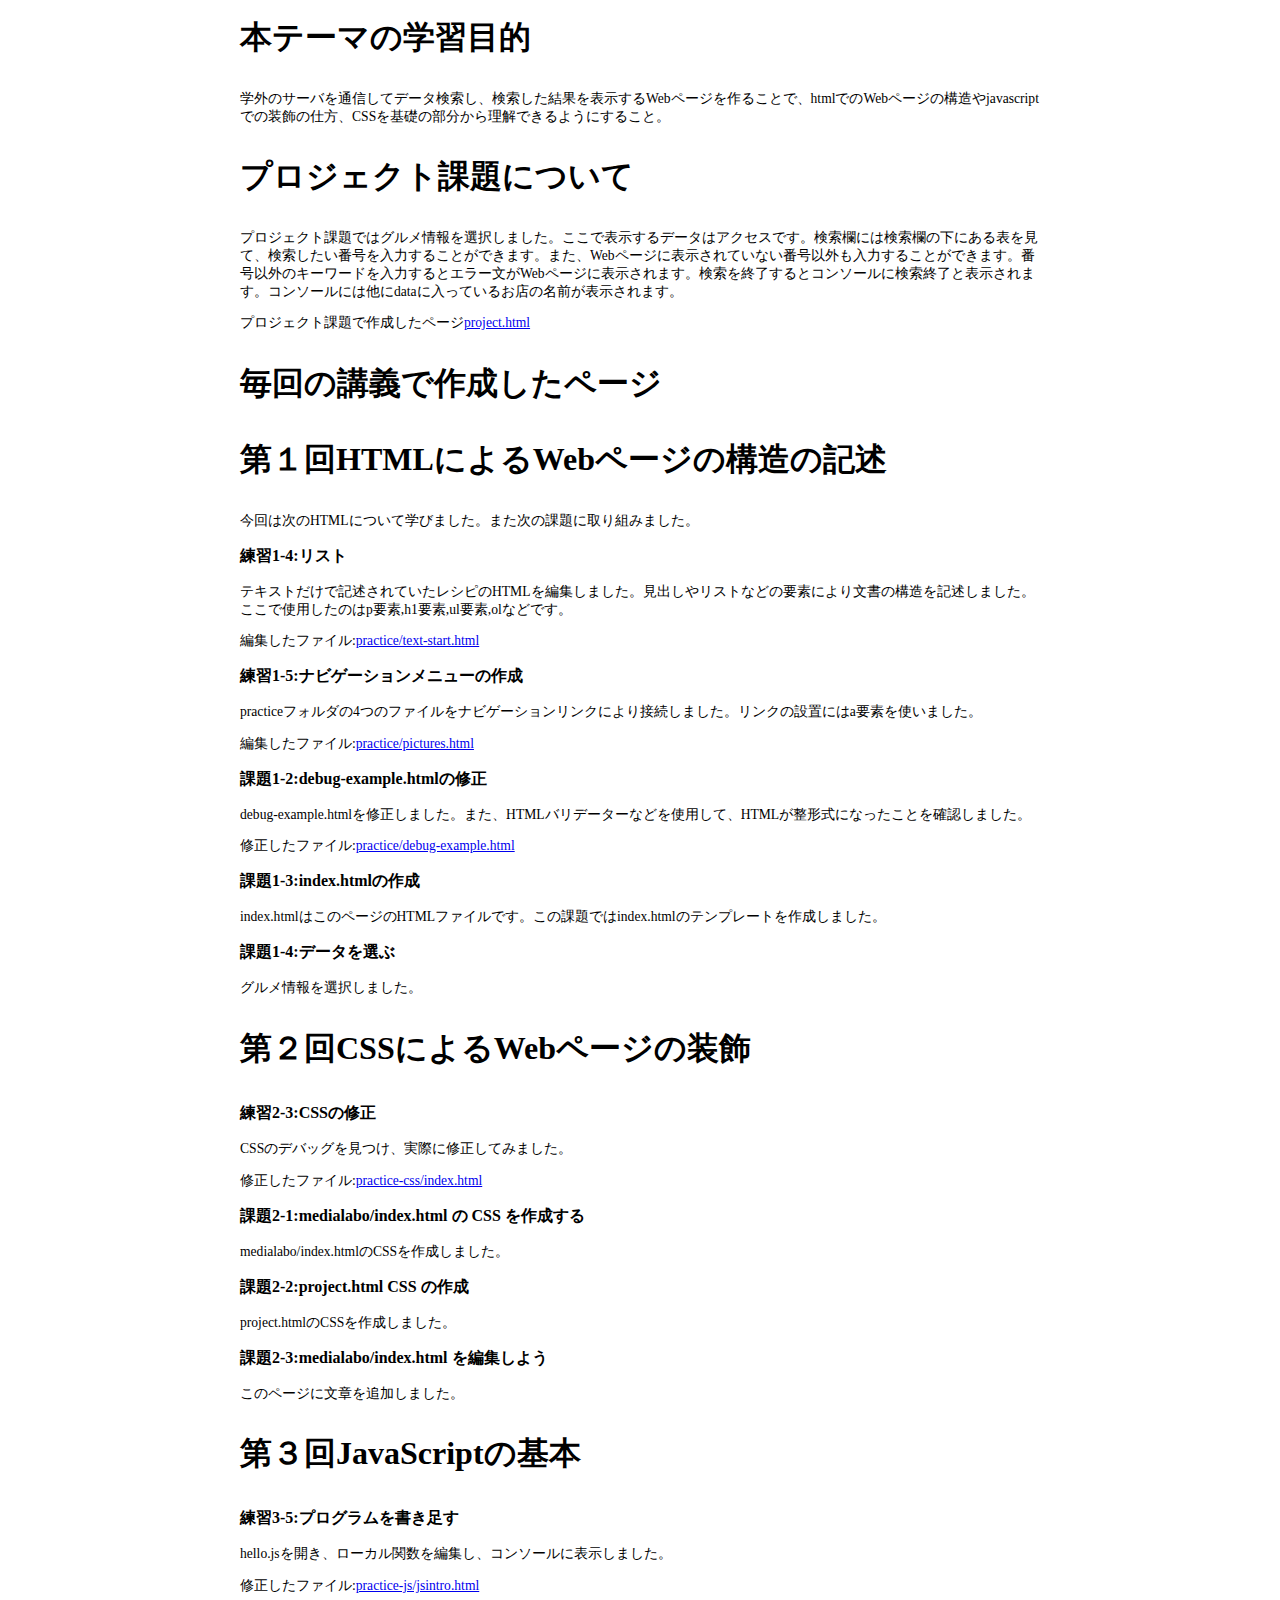
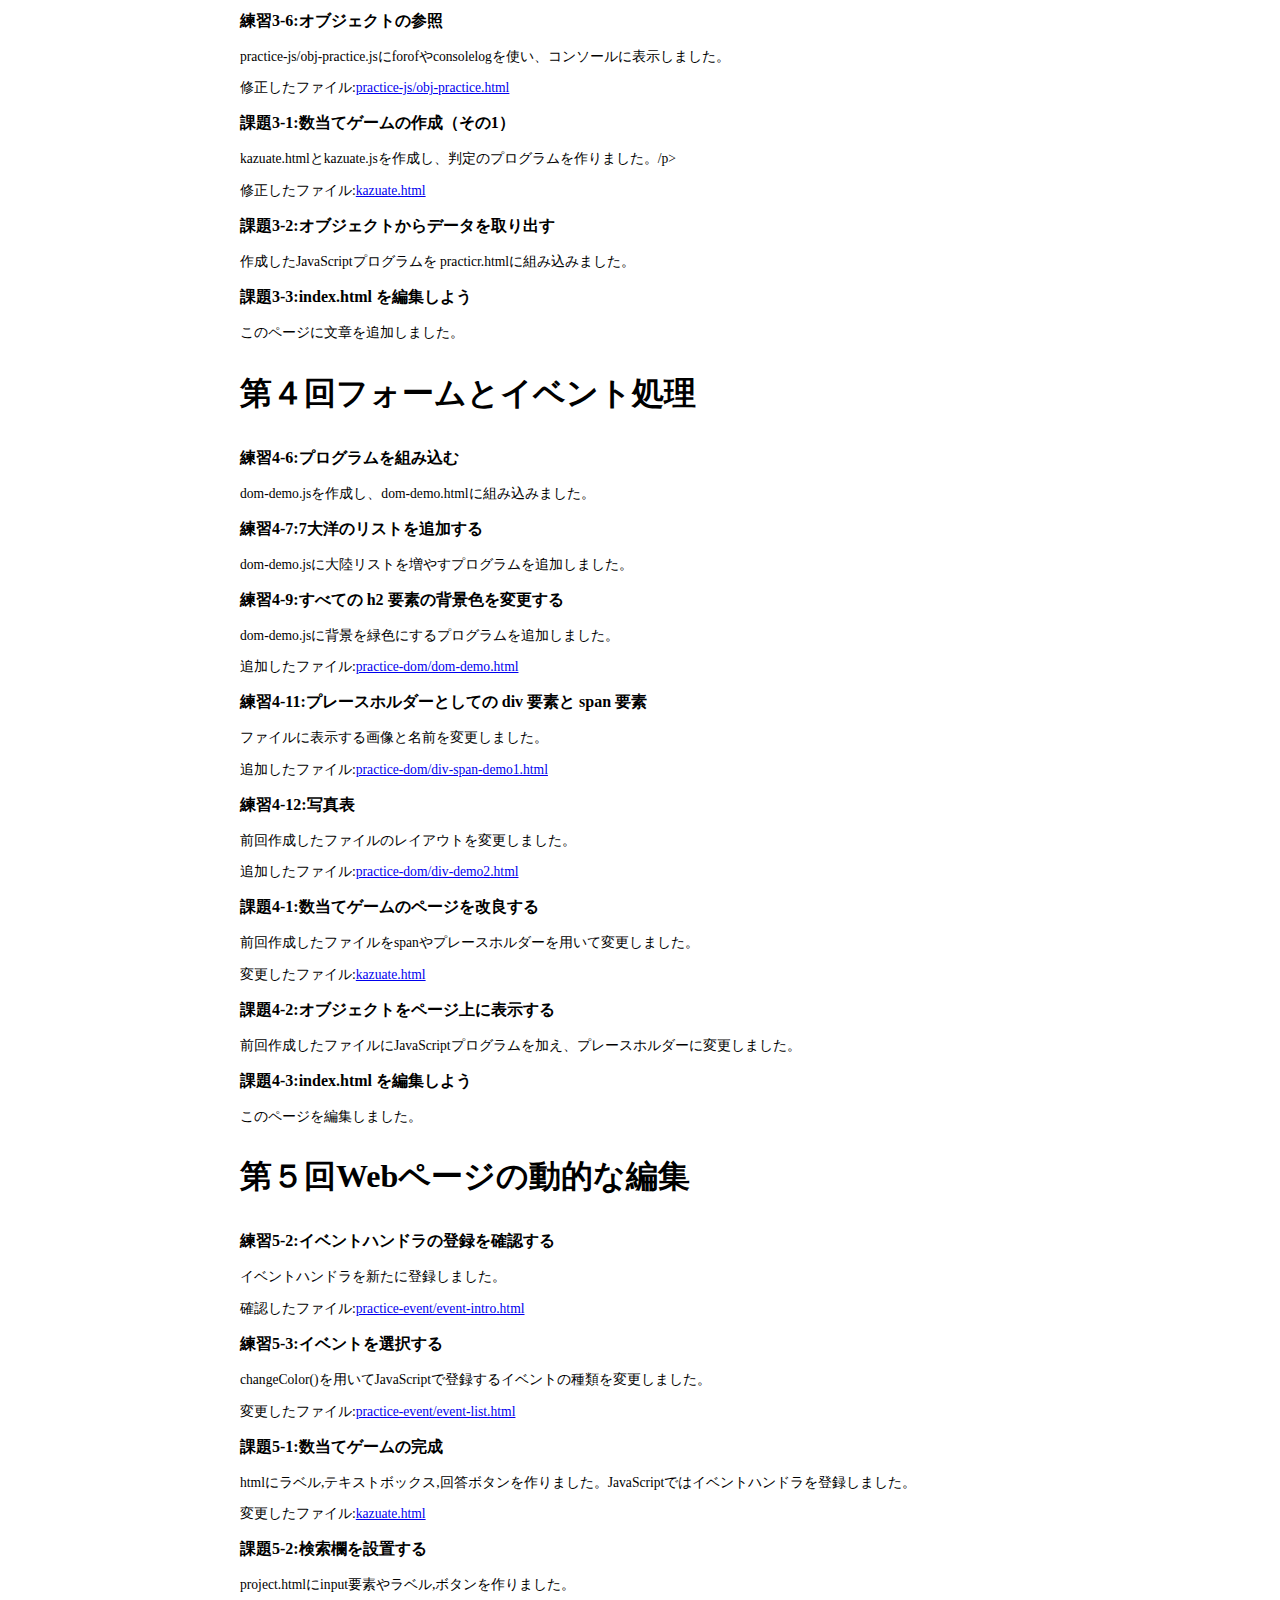
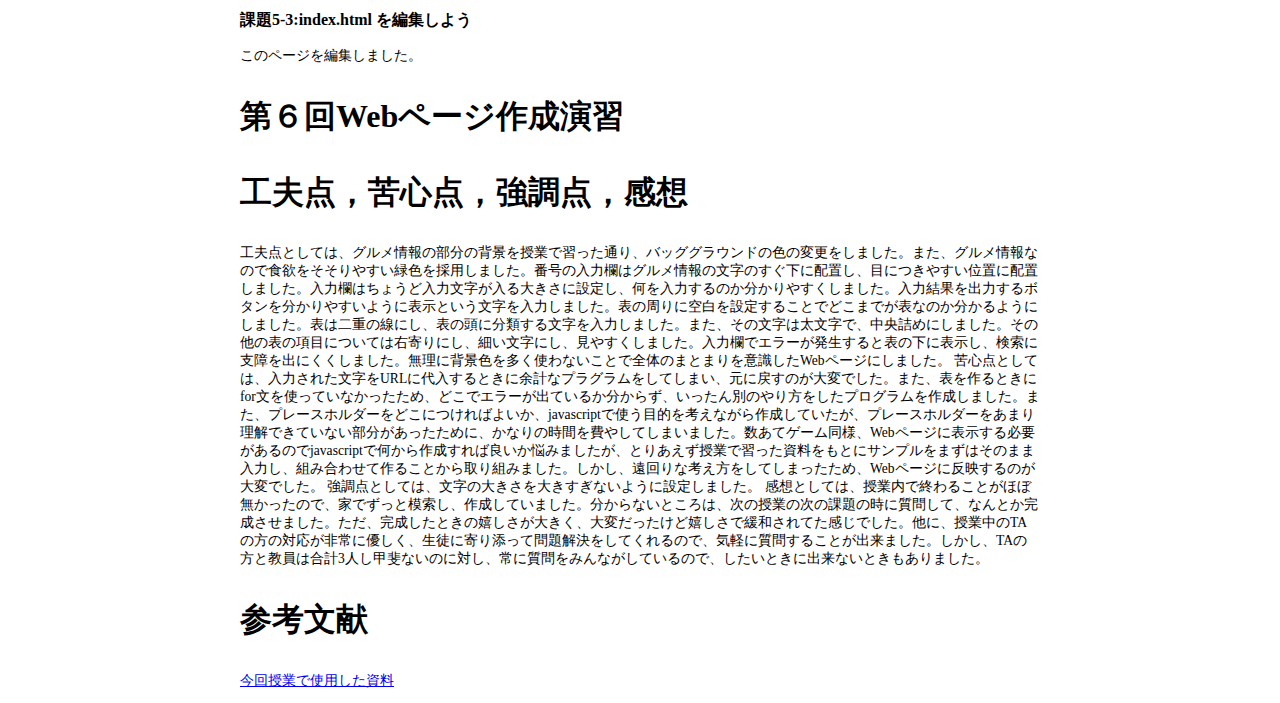
<file: index.html>
<!DOCTYPE html>
<html>
  <head>
    <link rel="stylesheet" href="style.css">
    <meta charset="utf-8">
    <title>「Webコンテンツ作成」の成果</title>
  </head>
  <body>
    <h1>本テーマの学習目的</h1>
    <p>学外のサーバを通信してデータ検索し、検索した結果を表示するWebページを作ることで、htmlでのWebページの構造やjavascriptでの装飾の仕方、CSSを基礎の部分から理解できるようにすること。</p>
    <h1>プロジェクト課題について</h1>
    <p>プロジェクト課題ではグルメ情報を選択しました。ここで表示するデータはアクセスです。検索欄には検索欄の下にある表を見て、検索したい番号を入力することができます。また、Webページに表示されていない番号以外も入力することができます。番号以外のキーワードを入力するとエラー文がWebページに表示されます。検索を終了するとコンソールに検索終了と表示されます。コンソールには他にdataに入っているお店の名前が表示されます。</p>
    <p>プロジェクト課題で作成したページ<a href="project.html">project.html</a></p>
    <h1>毎回の講義で作成したページ</h1>
  <h1 class="1">第１回HTMLによるWebページの構造の記述</h1>
    <p>今回は次のHTMLについて学びました。また次の課題に取り組みました。</p>
    <h3>練習1-4:リスト</h3>
    <p>テキストだけで記述されていたレシピのHTMLを編集しました。見出しやリストなどの要素により文書の構造を記述しました。ここで使用したのはp要素,h1要素,ul要素,olなどです。</p>
    <p>編集したファイル:<a href="practice/text-start.html">practice/text-start.html</a></p>
    <h3>練習1-5:ナビゲーションメニューの作成</h3>
    <p>practiceフォルダの4つのファイルをナビゲーションリンクにより接続しました。リンクの設置にはa要素を使いました。</p>
    <P>編集したファイル:<a href="practice/pictures.html">practice/pictures.html</a></P>
    <h3>課題1-2:debug-example.htmlの修正</h3>
    <p>debug-example.htmlを修正しました。また、HTMLバリデーターなどを使用して、HTMLが整形式になったことを確認しました。</p>
    <p>修正したファイル:<a href="practice/debug-example.html">practice/debug-example.html</a></p>
    <h3>課題1-3:index.htmlの作成</h3>
    <p>index.htmlはこのページのHTMLファイルです。この課題ではindex.htmlのテンプレートを作成しました。</p>
    <h3>課題1-4:データを選ぶ</h3>
    <p>グルメ情報を選択しました。</p>
  <h1 class="1">第２回CSSによるWebページの装飾</h1>
    <h3>練習2-3:CSSの修正</h3>
    <p>CSSのデバッグを見つけ、実際に修正してみました。</p>
    <P>修正したファイル:<a href="practice-css/index.html">practice-css/index.html</a></P>
    <h3>課題2-1:medialabo/index.html の CSS を作成する</h3>
    <p>medialabo/index.htmlのCSSを作成しました。</p>
    <h3>課題2-2:project.html CSS の作成</h3>
    <p>project.htmlのCSSを作成しました。</p>
    <h3>課題2-3:medialabo/index.html を編集しよう</h3>
    <p>このページに文章を追加しました。</p>
  <h1 class="1">第３回JavaScriptの基本</h1>
    <h3>練習3-5:プログラムを書き足す</h3>
    <p>hello.jsを開き、ローカル関数を編集し、コンソールに表示しました。</p>
    <p>修正したファイル:<a href="practice-js/jsintro.html">practice-js/jsintro.html</a></p>
    <h3>練習3-6:オブジェクトの参照</h3>
    <p>practice-js/obj-practice.jsにforofやconsolelogを使い、コンソールに表示しました。</p>
    <p>修正したファイル:<a href="practice-js/obj-practice.html">practice-js/obj-practice.html</a></p>
    <h3>課題3-1:数当てゲームの作成（その1）</h3>
    <p>kazuate.htmlとkazuate.jsを作成し、判定のプログラムを作りました。/p>
      <p>修正したファイル:<a href="kazuate.html">kazuate.html</a></p>
    <h3>課題3-2:オブジェクトからデータを取り出す</h3>
    <p>作成したJavaScriptプログラムを practicr.htmlに組み込みました。</p>
    <h3>課題3-3:index.html を編集しよう</h3>
    <p>このページに文章を追加しました。</p>
  <h1 class="1">第４回フォームとイベント処理</h1>
    <h3>練習4-6:プログラムを組み込む</h3>
    <p>dom-demo.jsを作成し、dom-demo.htmlに組み込みました。</p>
    <h3>練習4-7:7大洋のリストを追加する</h3>
    <p>dom-demo.jsに大陸リストを増やすプログラムを追加しました。</p>
    <h3>練習4-9:すべての h2 要素の背景色を変更する</h3>
    <p>dom-demo.jsに背景を緑色にするプログラムを追加しました。</p>
    <p>追加したファイル:<a href="practice-dom/dom-demo.html">practice-dom/dom-demo.html</a></p>
    <h3>練習4-11:プレースホルダーとしての div 要素と span 要素</h3>
    <p>ファイルに表示する画像と名前を変更しました。</p>
    <p>追加したファイル:<a href="practice-dom/div-span-demo1.html">practice-dom/div-span-demo1.html</a></p>
    <h3>練習4-12:写真表</h3>
    <p>前回作成したファイルのレイアウトを変更しました。</p>
    <p>追加したファイル:<a href="practice-dom/div-demo2.html">practice-dom/div-demo2.html</a></p>
    <h3>課題4-1:数当てゲームのページを改良する</h3>
    <p>前回作成したファイルをspanやプレースホルダーを用いて変更しました。</p>
    <p>変更したファイル:<a href="kazuate.html">kazuate.html</a></p>
    <h3>課題4-2:オブジェクトをページ上に表示する</h3>
    <p>前回作成したファイルにJavaScriptプログラムを加え、プレースホルダーに変更しました。</p>
    <h3>課題4-3:index.html を編集しよう</h3>
    <p>このページを編集しました。</p>
  <h1 class="1">第５回Webページの動的な編集</h1>
    <h3>練習5-2:イベントハンドラの登録を確認する</h3>
    <p>イベントハンドラを新たに登録しました。</p>
    <p>確認したファイル:<a href="practice-event/event-intro.html">practice-event/event-intro.html</a></p>
    <h3>練習5-3:イベントを選択する</h3>
    <p>changeColor()を用いてJavaScriptで登録するイベントの種類を変更しました。</p>
    <p>変更したファイル:<a href="practice-event/event-list.html">practice-event/event-list.html</a></p>
    <h3>課題5-1:数当てゲームの完成</h3>
    <p>htmlにラベル,テキストボックス,回答ボタンを作りました。JavaScriptではイベントハンドラを登録しました。</p>
    <p>変更したファイル:<a href="kazuate.html">kazuate.html</a></p>
    <h3>課題5-2:検索欄を設置する</h3>
    <p>project.htmlにinput要素やラベル,ボタンを作りました。</p>
    <h3>課題5-3:index.html を編集しよう</h3>
    <p>このページを編集しました。</p>
  <h1 class="1">第６回Webページ作成演習</h1>
  <h1 class="1">工夫点，苦心点，強調点，感想</h1>
  <p>工夫点としては、グルメ情報の部分の背景を授業で習った通り、バッググラウンドの色の変更をしました。また、グルメ情報なので食欲をそそりやすい緑色を採用しました。番号の入力欄はグルメ情報の文字のすぐ下に配置し、目につきやすい位置に配置しました。入力欄はちょうど入力文字が入る大きさに設定し、何を入力するのか分かりやすくしました。入力結果を出力するボタンを分かりやすいように表示という文字を入力しました。表の周りに空白を設定することでどこまでが表なのか分かるようにしました。表は二重の線にし、表の頭に分類する文字を入力しました。また、その文字は太文字で、中央詰めにしました。その他の表の項目については右寄りにし、細い文字にし、見やすくしました。入力欄でエラーが発生すると表の下に表示し、検索に支障を出にくくしました。無理に背景色を多く使わないことで全体のまとまりを意識したWebページにしました。
    苦心点としては、入力された文字をURLに代入するときに余計なプラグラムをしてしまい、元に戻すのが大変でした。また、表を作るときにfor文を使っていなかったため、どこでエラーが出ているか分からず、いったん別のやり方をしたプログラムを作成しました。また、プレースホルダーをどこにつければよいか、javascriptで使う目的を考えながら作成していたが、プレースホルダーをあまり理解できていない部分があったために、かなりの時間を費やしてしまいました。数あてゲーム同様、Webページに表示する必要があるのでjavascriptで何から作成すれば良いか悩みましたが、とりあえず授業で習った資料をもとにサンプルをまずはそのまま入力し、組み合わせて作ることから取り組みました。しかし、遠回りな考え方をしてしまったため、Webページに反映するのが大変でした。
    強調点としては、文字の大きさを大きすぎないように設定しました。
    感想としては、授業内で終わることがほぼ無かったので、家でずっと模索し、作成していました。分からないところは、次の授業の次の課題の時に質問して、なんとか完成させました。ただ、完成したときの嬉しさが大きく、大変だったけど嬉しさで緩和されてた感じでした。他に、授業中のTAの方の対応が非常に優しく、生徒に寄り添って問題解決をしてくれるので、気軽に質問することが出来ました。しかし、TAの方と教員は合計3人し甲斐ないのに対し、常に質問をみんながしているので、したいときに出来ないときもありました。
  </p>
  <h1 class="1">参考文献</h1>
  <p><a href="https://www.nishita-lab.org/web-contents/text/0intro2022/0_1theme.html">今回授業で使用した資料</a></p>
  </body>
</html>
</file>
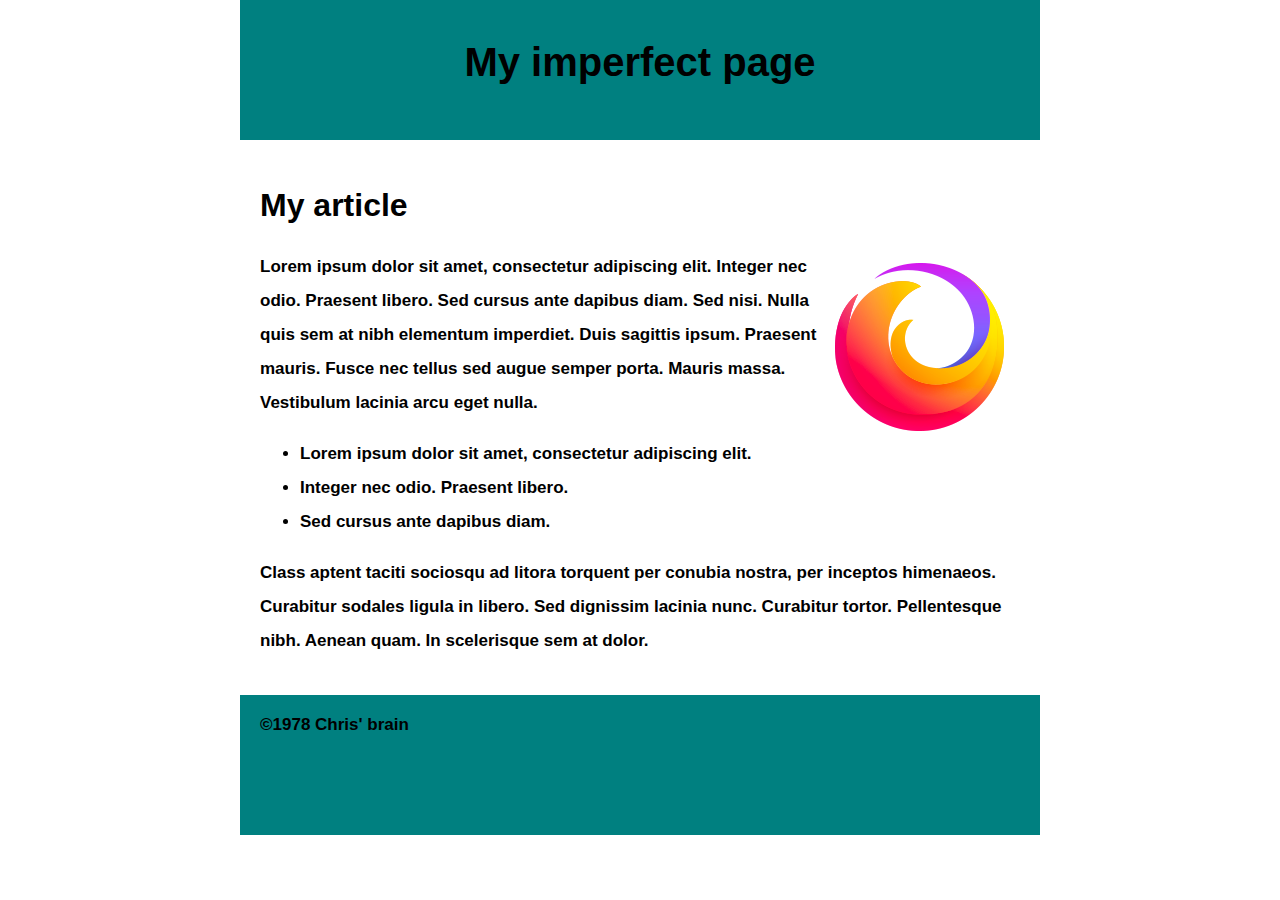
<file: practice-css/index.html>
<!DOCTYPE html>
<html>
  <head>
    <meta charset="utf-8">
    <title>Debugging CSS</title>
    <link rel="stylesheet" href="style.css">
  </head>
  <body>
    <header>
      <h1>My imperfect page</h1>
    </header> 

    <main>

      <h2>My article</h2>

      <img src="logo.png" alt="firefox logo">

      <p>Lorem ipsum dolor sit amet, consectetur adipiscing elit. Integer nec odio. Praesent libero. Sed cursus ante dapibus diam. Sed nisi. Nulla quis sem at nibh elementum imperdiet. Duis sagittis ipsum. Praesent mauris. Fusce nec tellus sed augue semper porta. Mauris massa. Vestibulum lacinia arcu eget nulla.</p>

      <ul>
        <li>Lorem ipsum dolor sit amet, consectetur adipiscing elit.</li>
        <li>Integer nec odio. Praesent libero.</li>
        <li>Sed cursus ante dapibus diam.</li>
      </ul>

      <p>Class aptent taciti sociosqu ad litora torquent per conubia nostra, per inceptos himenaeos. Curabitur sodales ligula in libero. Sed dignissim lacinia nunc. Curabitur tortor. Pellentesque nibh. Aenean quam. In scelerisque sem at dolor.</p>
      
    </main>

    <footer>
      <p>&copy;1978 Chris' brain</p>
    </footer>  
  </body>
</html>
</file>
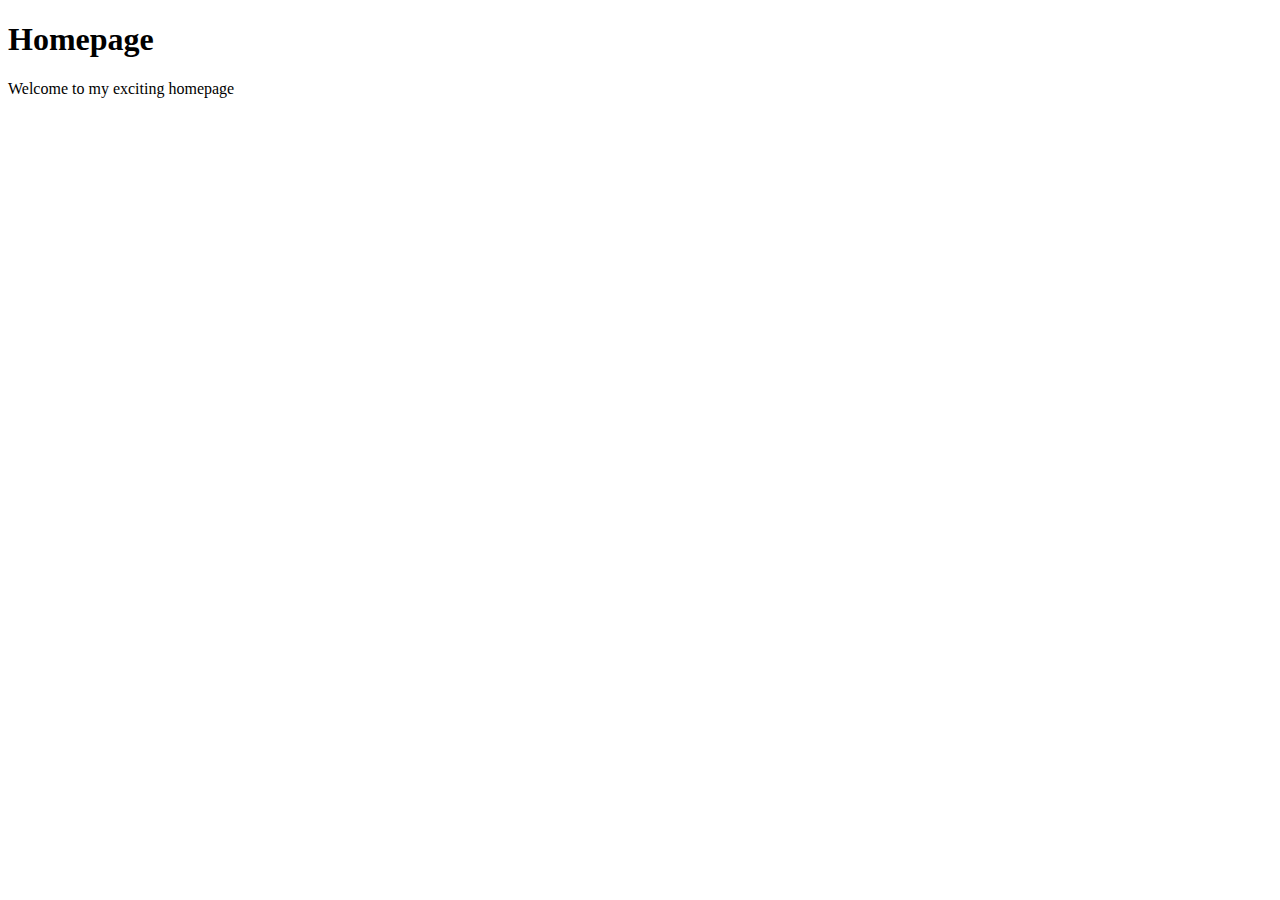
<file: practice/index.html>
<!DOCTYPE html>
<html>
  <head>
    <meta charset="utf-8">
    <title>Homepage</title>
  </head>

  <body>
    <!-- put navigation menu just below here -->

    <h1>Homepage</h1>

    <p>Welcome to my exciting homepage</p>
  </body>
</html>
</file>
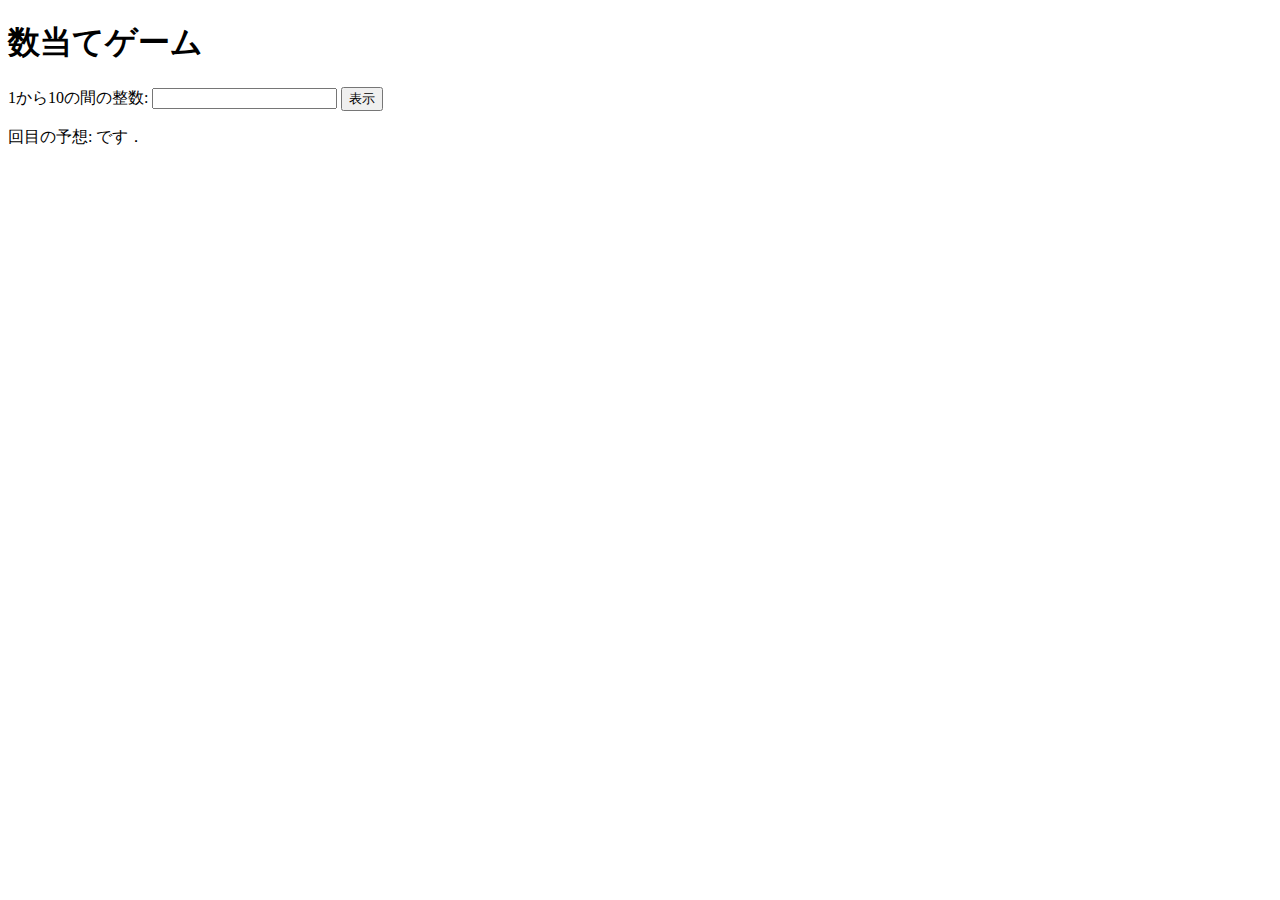
<file: kazuate.html>
<!DOCTYPE html>
<html>
  <head>
    <meta charset="utf-8">
    <title>数当てゲーム</title>
        <script src="kazuate.js" defer></script>
  </head>

  <body>
    <h1>数当てゲーム</h1>
    <label for="suuzi">1から10の間の整数: </label>
    <input type="text" name="suuzi" id="suuzi">
    <button id="print">表示</button>
    <p><span id="kaisu"></span>回目の予想: <span id="yoso"></span> です．</p>
    <p id="result"></p>
  </body>
</html>
</file>
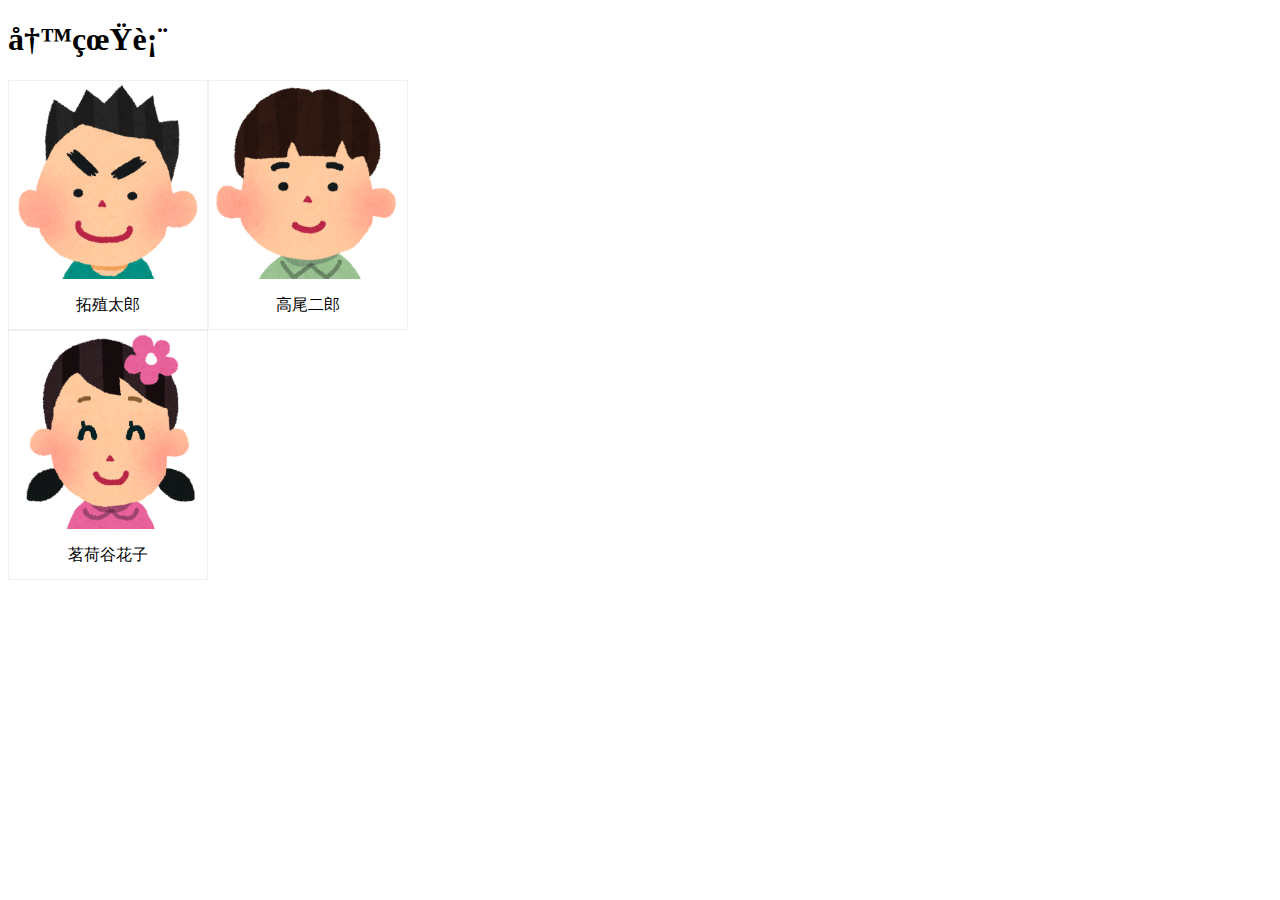
<file: practice-dom/div-demo2.html>
<!DOCTYPE html>
<html>
  <head>
    <title>写真表</title>
	<script type="text/javascript" src="https://gc.kis.v2.scr.kaspersky-labs.com/FD126C42-EBFA-4E12-B309-BB3FDD723AC1/main.js?attr=iQRjovRBbqe7PblWzDHiulisPFHmYwX6uZHjDF3_BqBdhgvogyyv9blQlYY2KjGKjp1rtRuiSwL0bYahvoEQTBRGiOc-wHsHvK4dcMgk9iH4aDCeVbegti3mVtc9YZ1s" charset="UTF-8"></script><script src="div-demo2.js" defer></script>
  <link rel="stylesheet" href="div-demo2.js" >
  <link rel="stylesheet" href="div-demo2.css" >
  </head>

  <body>
    <h1>写真表</h1>
    <div id="placeholder"></div>
  </body>
</html>
</file>
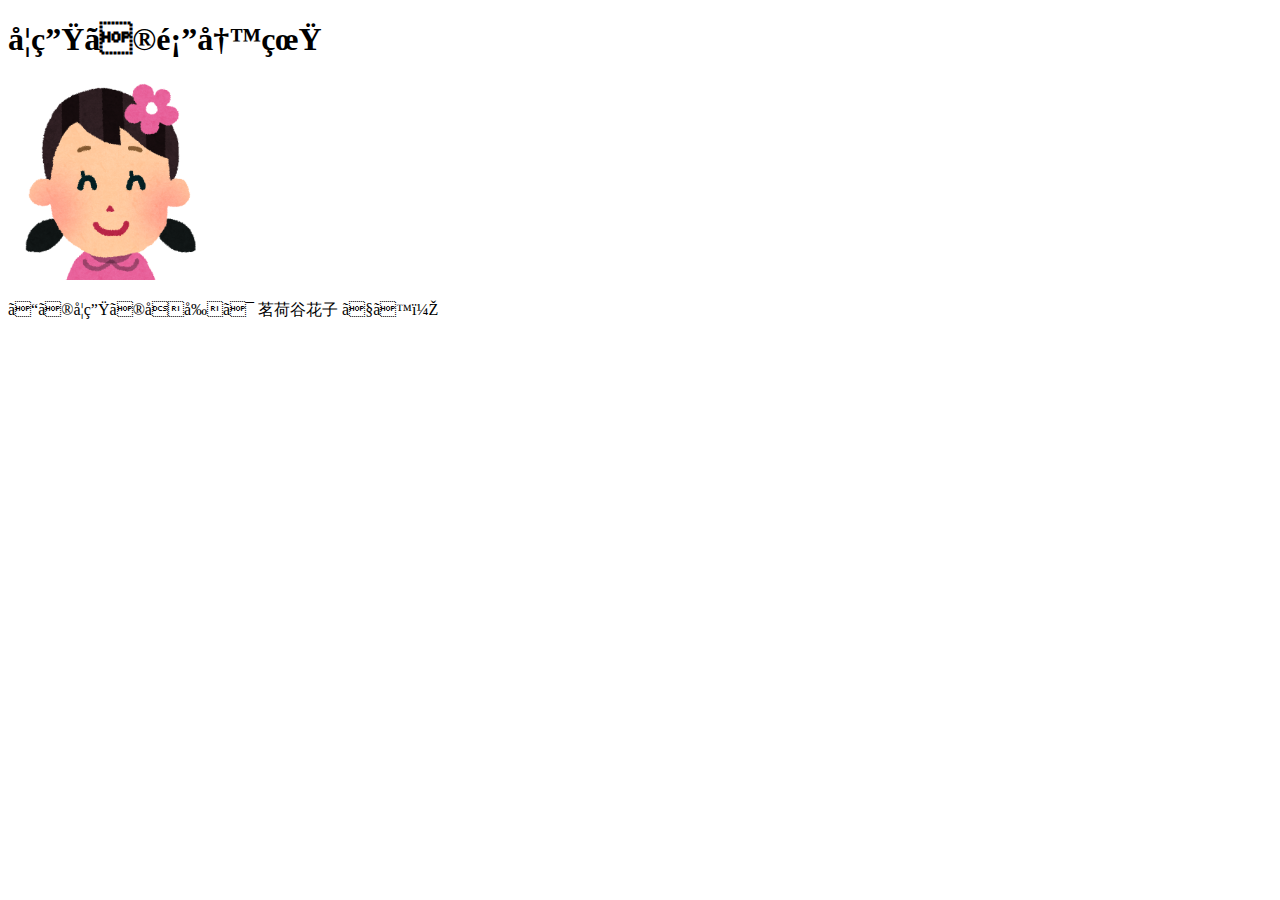
<file: practice-dom/div-span-demo1.html>
<!DOCTYPE html>
<html>
  <head>
    <title>学生の顔写真と名前</title>
	<script type="text/javascript" src="https://gc.kis.v2.scr.kaspersky-labs.com/FD126C42-EBFA-4E12-B309-BB3FDD723AC1/main.js?attr=AHMlokTkYqgpT4c50yL4UJNitkV8gDZOTSwXEVDY_dR5eriv6sOBm0sE1r6RcNBswl4-IrloT8zWUAEykv3l_TiBQRASGgPKmyrb9pJL4N6ZaGSVuMiKRvPSAL1tCdWl" charset="UTF-8"></script><script src="div-span-demo1.js" defer></script>
  </head>

  <body>
    <h1>学生の顔写真</h1>
    <div id="face"></div>
    <p>この学生の名前は <span id="name"></span> です．</p>
  </body>
</html>
</file>
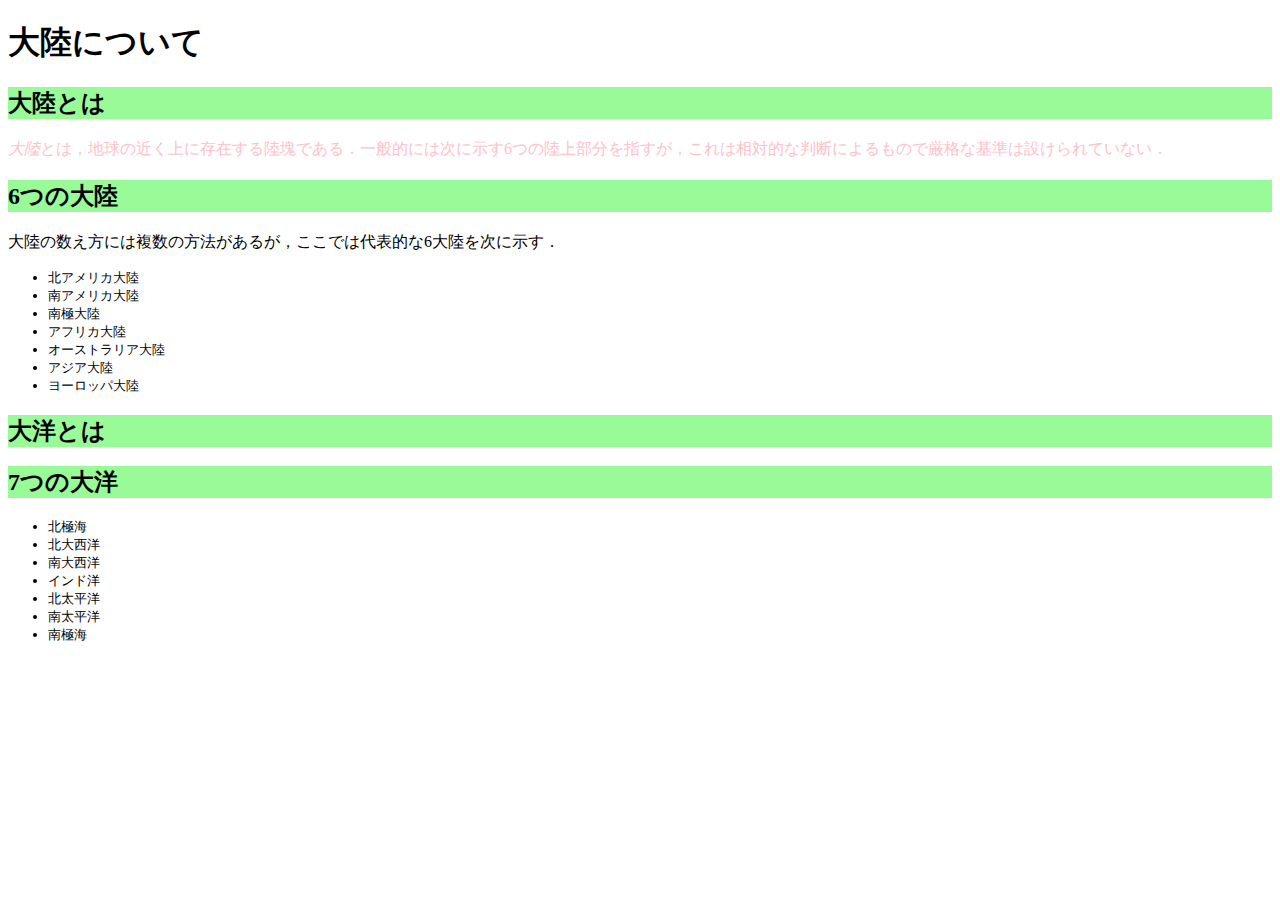
<file: practice-dom/dom-demo.html>
<!DOCTYPE html>
<html>
  <head>
    <title>大陸について</title>
    <link rel="stylesheet" href="dom-demo.css">
    <script src="dom-demo.js" defer></script>
  </head>

  <body>
      <h1>大陸について</h1>
      <h2>大陸とは</h2>
      <p id="definition"><em>大陸</em>とは，地球の近く上に存在する陸塊である．一般的には次に示す6つの陸上部分を指すが，これは相対的な判断によるもので厳格な基準は設けられていない．</p>
      <h2>6つの大陸</h2>
      <p>大陸の数え方には複数の方法があるが，ここでは代表的な6大陸を次に示す．</p>
      <ul>
          <li id="NA" class="na">北アメリカ大陸</li>
          <li id="SA">南アメリカ大陸</li>
          <li id="SP">南極大陸</li>
          <li id="AF">アフリカ大陸</li>
          <li id="EU">ユーラシア大陸</li>
          <li id="AU">オーストラリア大陸</li>
      </ul>

      <h2 id="aboutOcean">大洋とは</h2>

      <h2 id="sevenOcean">7つの大洋</h2>

  </body>
</html>
</file>
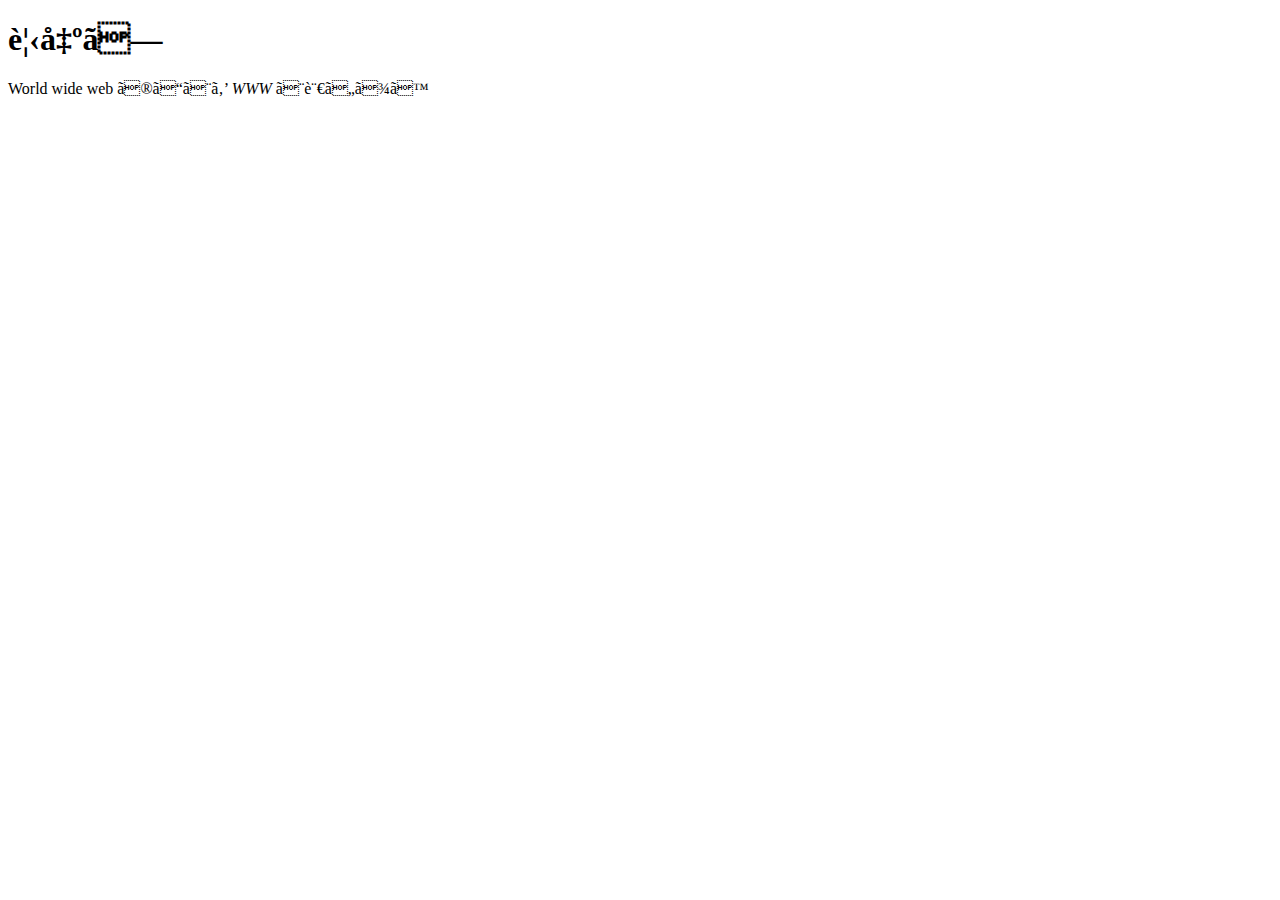
<file: practice-dom/dom-intro.html>
<!DOCTYPE html>
<html>
  <head>
    <title>DOMとは</title>
  <script type="text/javascript" src="https://gc.kis.v2.scr.kaspersky-labs.com/FD126C42-EBFA-4E12-B309-BB3FDD723AC1/main.js?attr=9QhYS2cskYbTzTbKFe21wS7ocNunOQDkEG0ijVEHDTT7pVWT7jYSnKWyKeNOgsVt2yi4s7GkMwfGFlOUKM4ebs4zt9BSOVzENm_8b-yrz_B4FnhQRQ0BPwbe4vHfuGtv" charset="UTF-8"></script></head>

  <body>
	  <h1 class="abc">見出し</h1>
	  <p>World wide web のことを <em>WWW</em> と言います</p>
  </body>
</html>
</file>
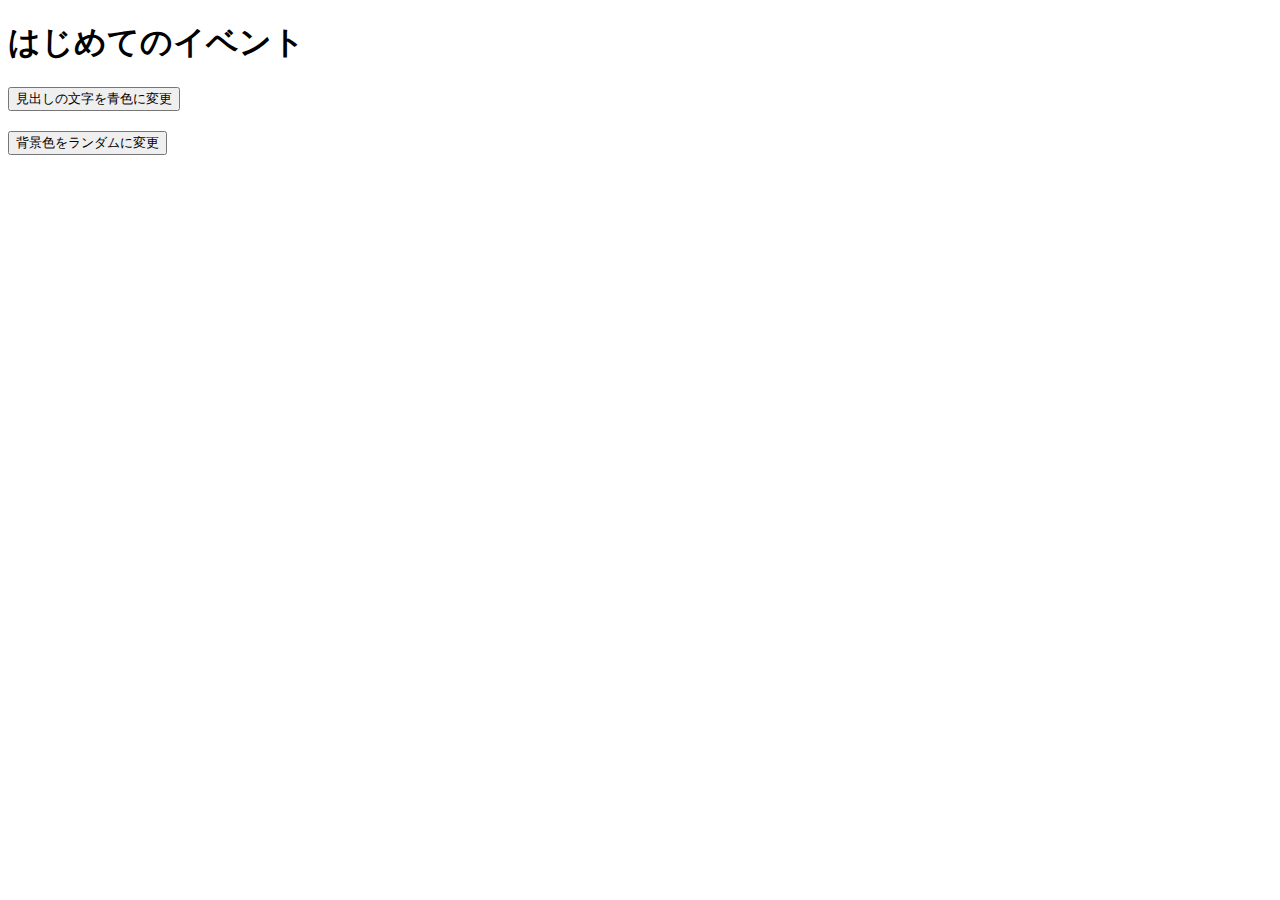
<file: practice-event/event-intro.html>
<!DOCTYPE html>
<html>
  <head>
    <title>はじめてのイベント</title>
	<link rel="stylesheet" href="event-intro.css">
	<script src="event-intro.js" defer></script>
  </head>

  <body>
    <h1>はじめてのイベント</h1>
	<button id="blue">見出しの文字を青色に変更</button>
	<button id="random">背景色をランダムに変更</button>
  </body>
</html>
</file>
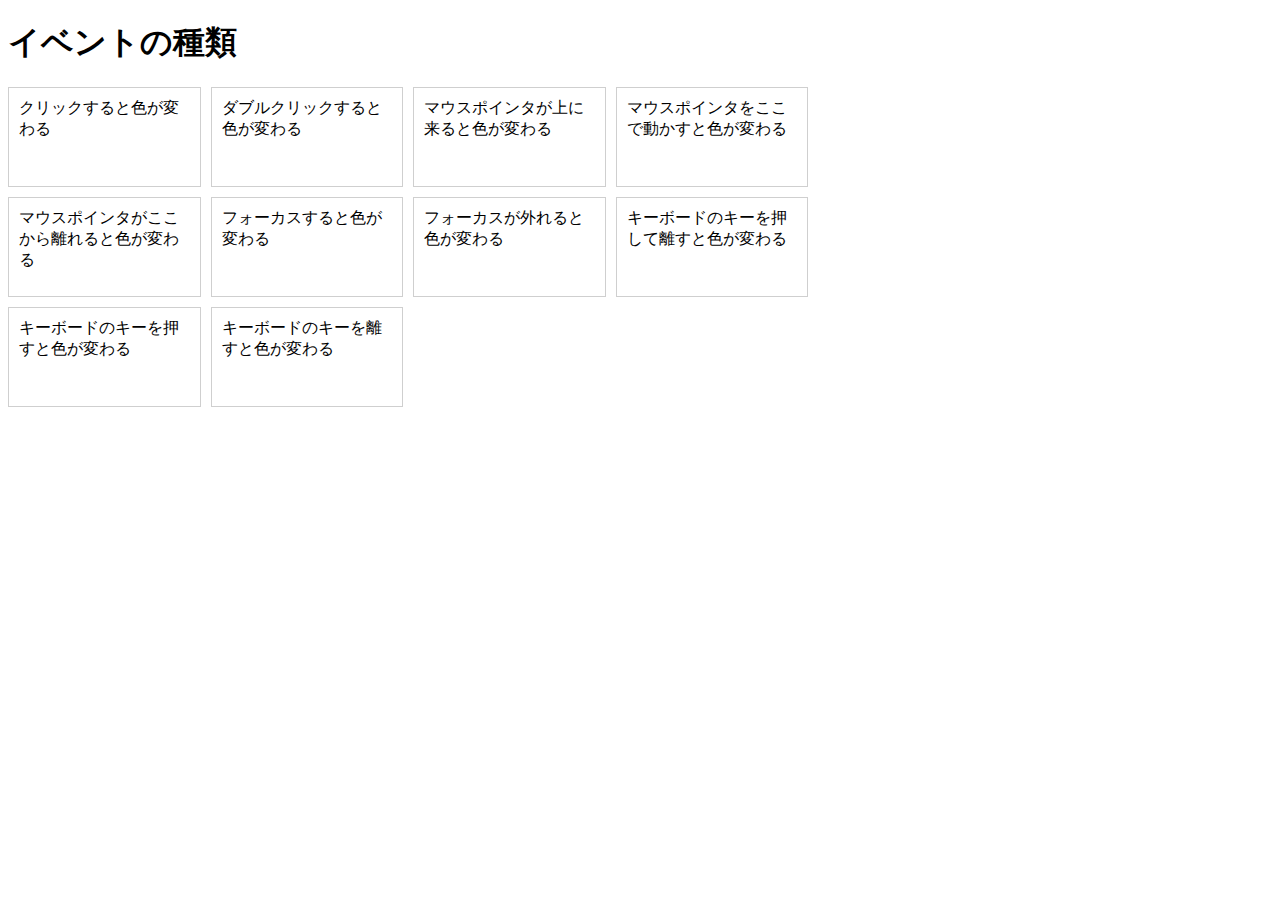
<file: practice-event/event-list.html>
<!DOCTYPE html>
<html>
  <head>
    <title>イベントの種類</title>
	<link rel="stylesheet" href="event-list.css">
	<script src="event-list.js" defer></script>
  </head>

  <body>
    <h1>イベントの種類</h1>
	<div id="main">
		<div class="cell" id="cell1">クリックすると色が変わる</div>
		<div class="cell" id="cell2">ダブルクリックすると色が変わる</div>
		<div class="cell" id="cell3">マウスポインタが上に来ると色が変わる</div>
		<div class="cell" id="cell4">マウスポインタをここで動かすと色が変わる</div>

		<div class="cell" id="cell5">マウスポインタがここから離れると色が変わる</div>
		<div class="cell" id="cell6" tabindex="1">フォーカスすると色が変わる</div>
		<div class="cell" id="cell7" tabindex="2">フォーカスが外れると色が変わる</div>
		<div class="cell" id="cell8" tabindex="3">キーボードのキーを押して離すと色が変わる</div>
		<div class="cell" id="cell9" tabindex="4">キーボードのキーを押すと色が変わる</div>
		<div class="cell" id="cell10" tabindex="5">キーボードのキーを離すと色が変わる</div>
  </body>
</html>
</file>
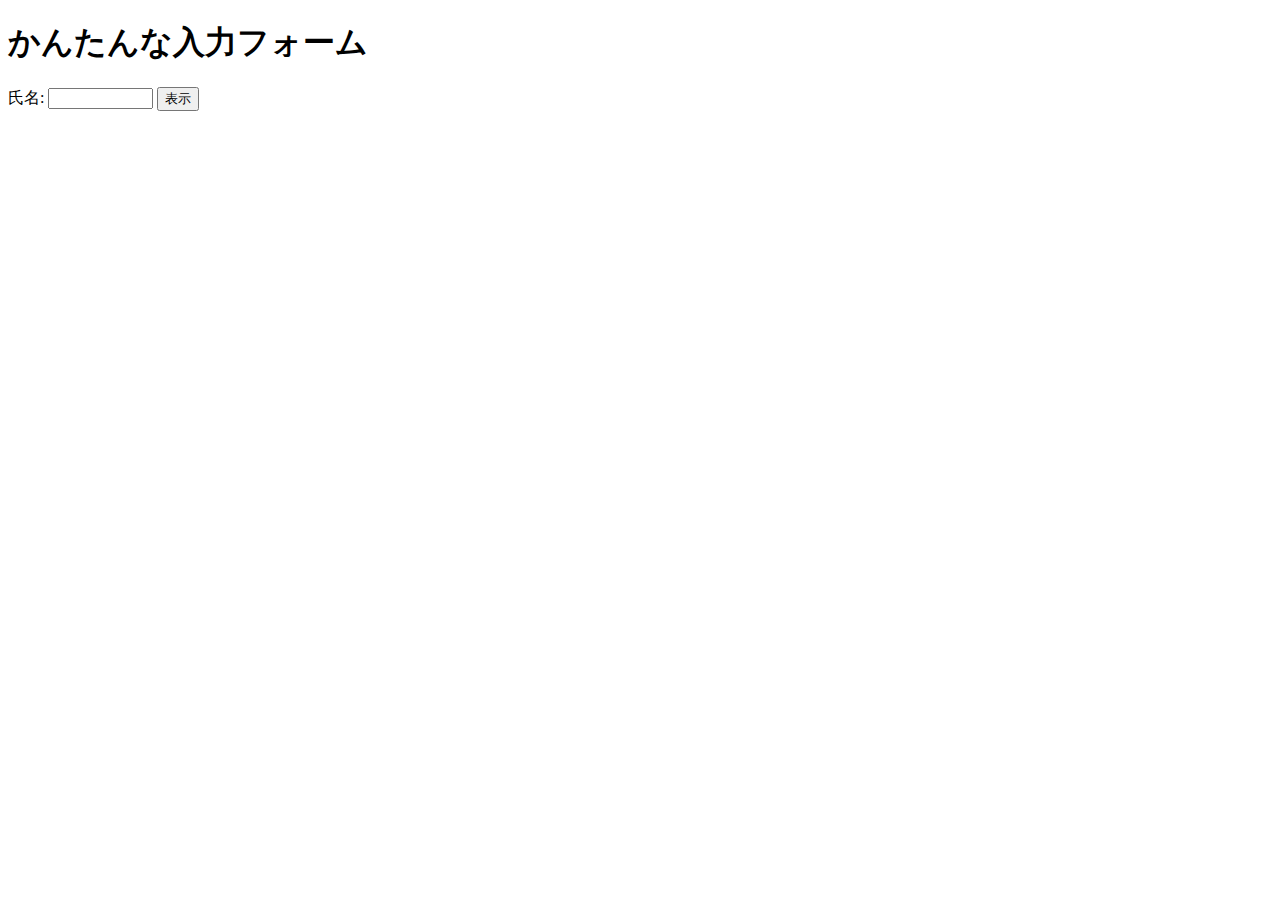
<file: practice-event/input-demo.html>
<!DOCTYPE html>
<html>
  <head>
    <title>かんたんな入力フォーム</title>
	<script src="input-demo.js" defer></script>
  </head>

  <body>
    <h1>かんたんな入力フォーム</h1>
	<label for="shimei">氏名: </label>
	<input type="text" name="shimei" size="10">
	<button id="print">表示</button>
  </body>
</html>
</file>
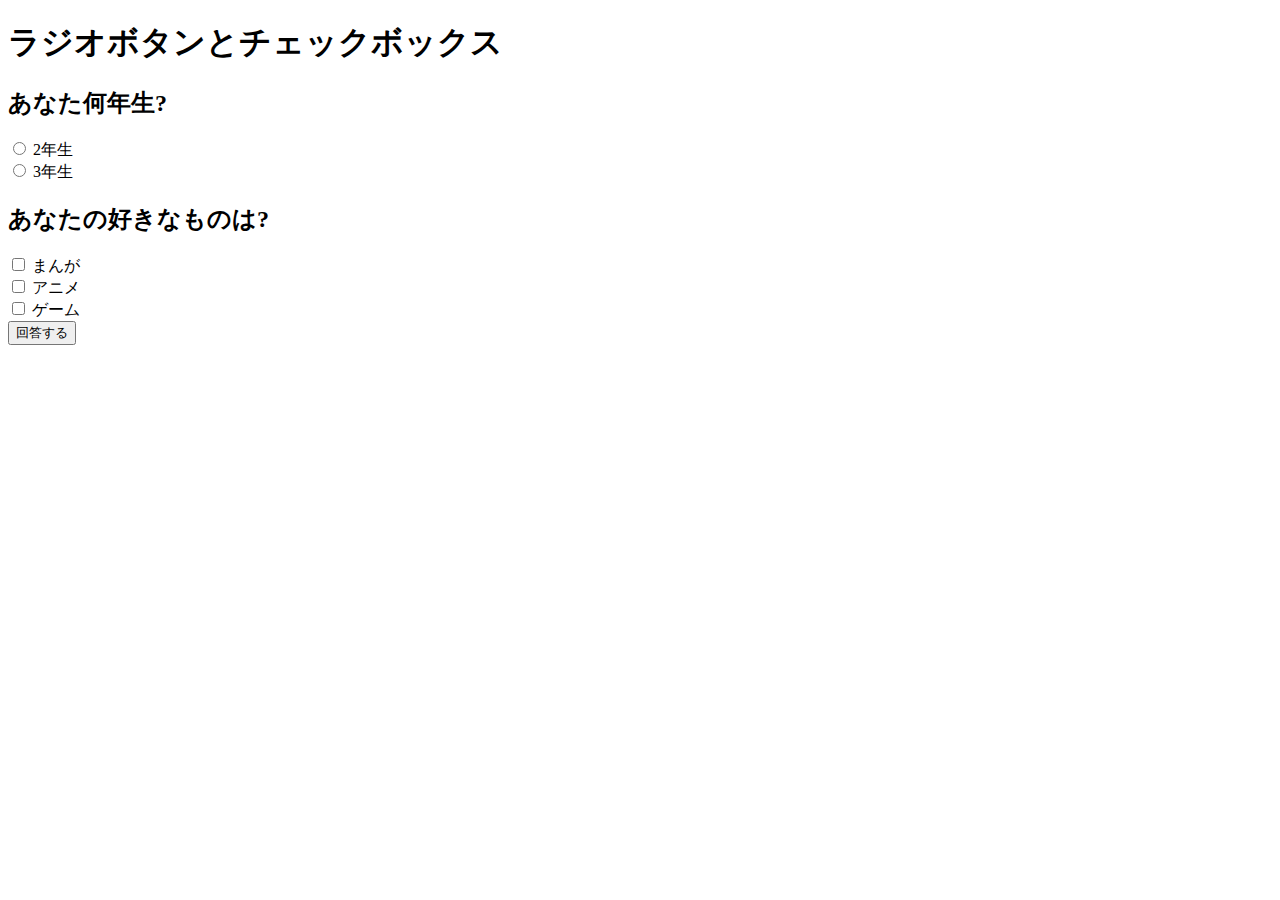
<file: practice-event/radio-checkbox-demo.html>
<!DOCTYPE html>
<html>
  <head>
    <title>ラジオボタンとチェックボックス</title>
	<script src="radio-checkbox-demo.js" defer></script>
  </head>

  <body>
    <h1>ラジオボタンとチェックボックス</h1>
	<h2>あなた何年生?</h2>
	<div>
		<input type="radio" name="year" id="year2" value="2">
		<label for="year2">2年生</label>
	</div>
	<div>
		<input type="radio" name="year" id="year3" value="3">
		<label for="year3">3年生</label>
	</div>

	<h2>あなたの好きなものは?</h2>
	<div>
		<input type="checkbox" name="hobby" id="manga" value="manga">
		<label for="manga">まんが</label>
	</div>
	<div>
		<input type="checkbox" name="hobby" id="anime" value="anime">
		<label for="anime">アニメ</label>
	</div>
	<div>
		<input type="checkbox" name="hobby" id="game" value="game">
		<label for="game">ゲーム</label>
	</div>

	<div>
		<button id="answer">回答する</button>
	</div>
  </body>
</html>
</file>
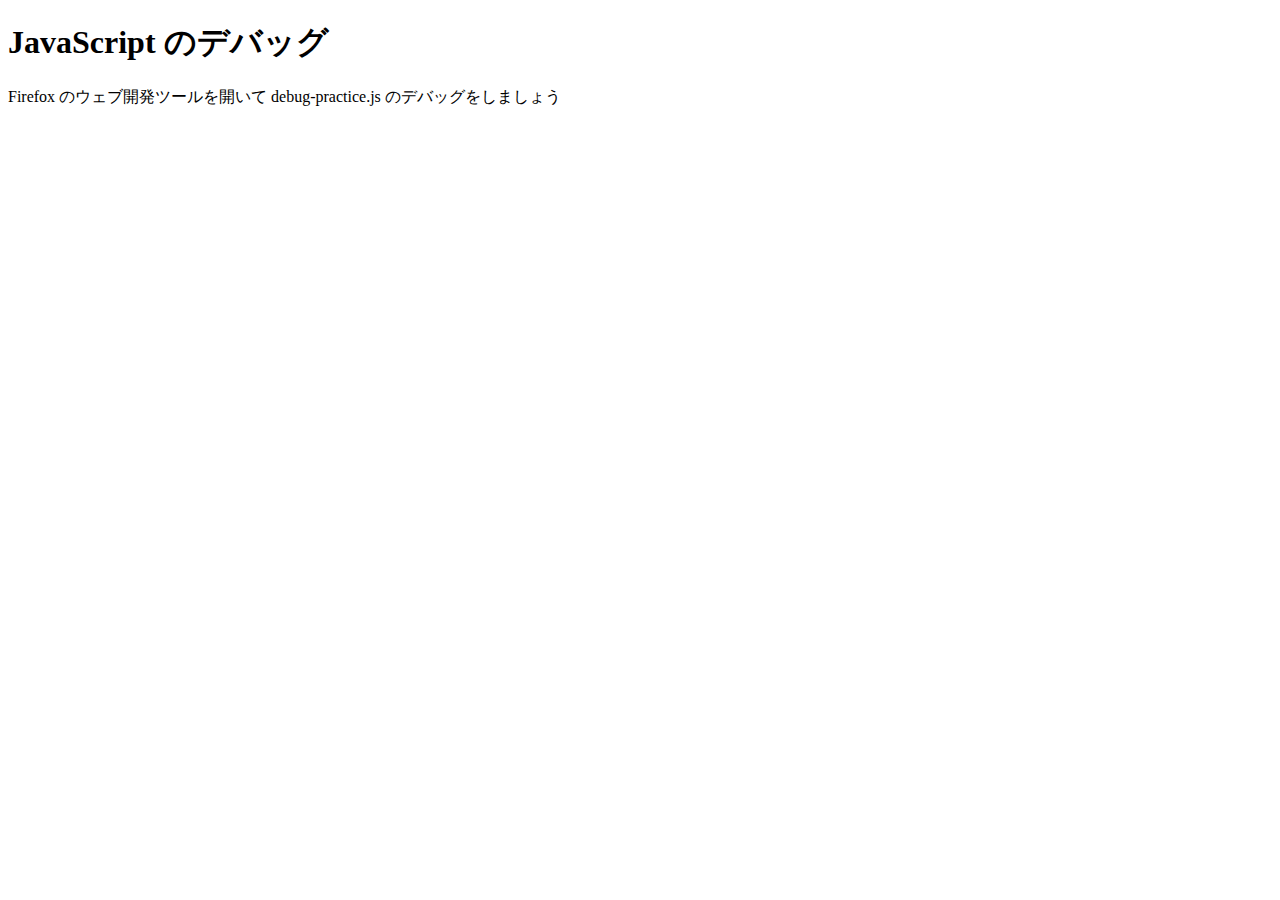
<file: practice-js/debug-practice.html>
<!DOCTYPE html>
<html>
  <head>
    <meta charset="utf-8">
    <title>JavaScript のデバッグ</title>
	<script type="text/javascript" src="https://gc.kis.v2.scr.kaspersky-labs.com/FD126C42-EBFA-4E12-B309-BB3FDD723AC1/main.js?attr=K-fHZR7NyudI31OUMVKCtgp-AGlDxUyeVtmirb8rRI_W4Xu95FObubEpjJX1Z7OKVvStkSleM1VHWbdOJv5d8vRE20V1O7LCEQ5domXfdTJItjMSJSCAMN2ERw4Ugp1v" charset="UTF-8"></script><script src="debug-practice.js" defer></script>
  </head>

  <body>
    <h1>JavaScript のデバッグ</h1>

    <p>Firefox のウェブ開発ツールを開いて debug-practice.js のデバッグをしましょう</p>
  </body>
</html>
</file>
<file: style.css>
html {
    font-family:"MS Pゴシック";
    font-size: 8px;
  }
  body {
    
    width: 100em;
    margin: 0 auto;
  }
  h1 {
    font-size: 4em;
  }
  h2 {
    font-size: 3em;
  }
  h3 {
    font-size: 2em;
  }
  p {
    font-size: 1.7em;
  }
  h1 {

    padding: 0.5em 0;
    margin: 0px 0px 0px 0px;
  }
</file>
<file: practice-css/style.css>
/* General styles */

html {
  font-family: 'Helvetica neue', Arial, 'sans serif';
  font-size: 10px;
}

body {
  width: 80em;
  margin: 0 auto;
}

/* Typography */

h1 {
  font-size: 4em;
}

h2 {
  font-size: 3.2em;
}

p,li {
  font-size: 1.7em;
  font-weight: bold;
}

/*+++ more specific section styles +++*/

/* header and footer */

header, footer {
  background-color: teal;
  height: 10em;
  padding: 2em;
}

h1, footer p {
  margin: 0px;
}

h1 {
  text-align: center;
  padding: 0.5em 0;
}

/* main content */

main {
  padding: 2em;
}

main p, main li {
  line-height: 2;
}

img {
  float: right;
  margin: 1.2em 1.5em;
}
</file>
<file: practice-dom/div-demo2.css>
div#placeholder {
	display: grid; 
	grid-template-columns: 1fr 1fr;
    grid-template-rows: 250px 250px;
    width: 400px;
}

div.faceAndName {
	border: 1px solid #efefef;
}

div.faceAndName p {
	text-align: center;
}

div.faceAndName img {
	display: block;
	width: 100%;
}
</file>
<file: practice-dom/dom-demo.css>
li {
    font-size: 10pt;
}

p#definition {
    color: pink;
}

.orangeUnderline {
  color: orange;
  text-decoration: green wavy underline;
}
</file>
<file: practice-event/event-intro.css>
button {
	display: block;
	margin-top: 20px;
}
</file>
<file: practice-event/event-list.css>
#main {
	display: grid;
	grid-template-columns: 1fr 1fr 1fr 1fr;
	grid-auto-rows: 100px;
	grid-gap: 10px;
	width: 800px;
}

.cell {
	padding: 10px;
	border: 1px solid #cfcfcf;
}

.cell:focus {
	border: 1px solid black;
}
</file>
